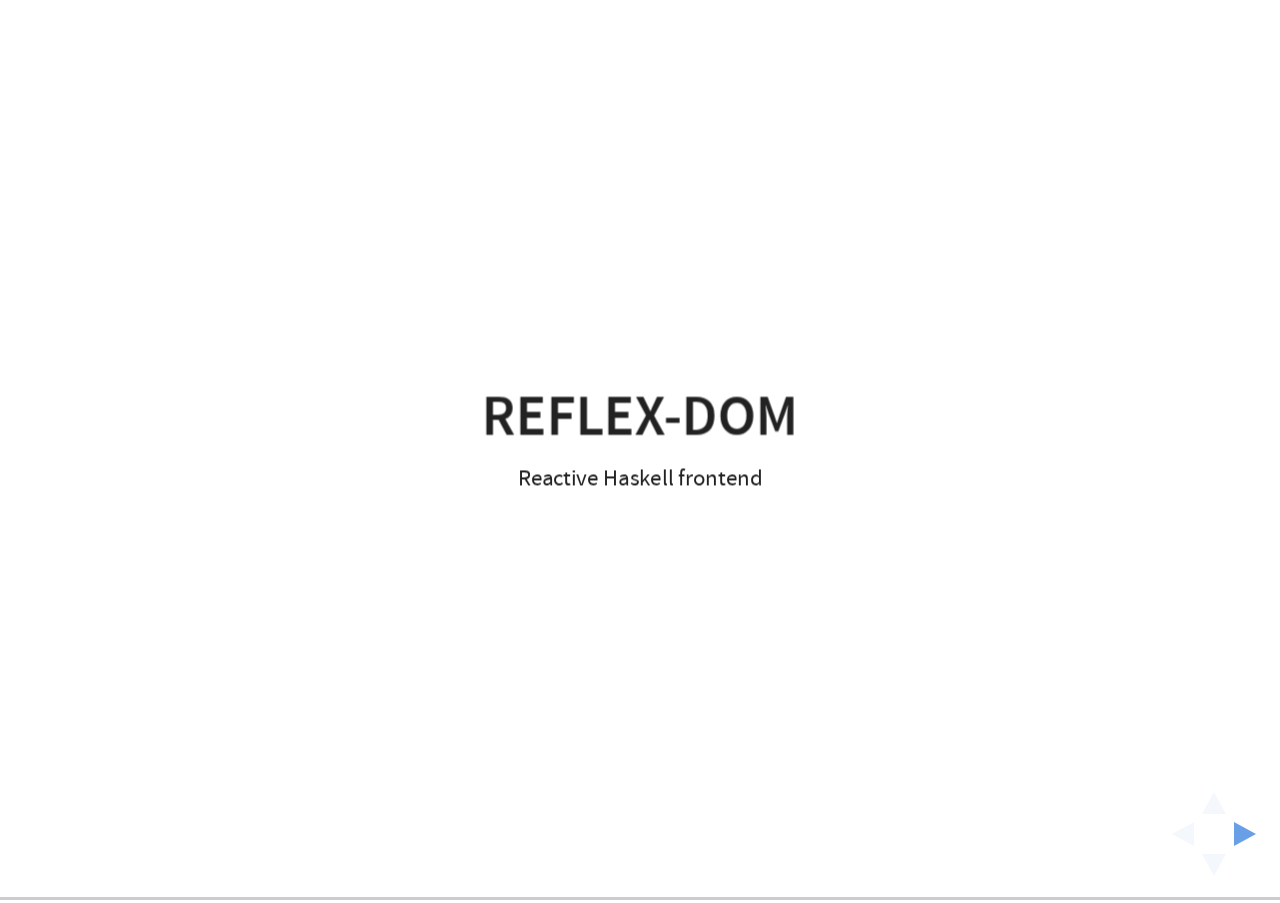
<file: reveal.js/index.html>
<!doctype html>
<html>
	<head>
		<meta charset="utf-8">
		<meta name="viewport" content="width=device-width, initial-scale=1.0, maximum-scale=1.0, user-scalable=no">

		<title>reflex-dom</title>

		<link rel="stylesheet" href="css/reveal.css">
		<link rel="stylesheet" href="css/style.css">
		<link rel="stylesheet" href="css/theme/white.css">

		<!-- Theme used for syntax highlighting of code -->
		<link rel="stylesheet" href="lib/css/zenburn.css">

		<!-- Printing and PDF exports -->
		<script>
			var link = document.createElement( 'link' );
			link.rel = 'stylesheet';
			link.type = 'text/css';
			link.href = window.location.search.match( /print-pdf/gi ) ? 'css/print/pdf.css' : 'css/print/paper.css';
			document.getElementsByTagName( 'head' )[0].appendChild( link );
		</script>

	</head>
	<body>
		<div class="reveal">
			<div class="slides">
				<section>
					<h1>reflex-dom</h1>
					Reactive Haskell frontend
				</section>
				<section><p>На кого рассчитан доклад?</p>
					<ul>
						<li>Знакомы с Haskell</li>
						<li>Любопытна тематика реактивности</li>
						<li>Боитесь GHCJS</li>
					</ul>
				</section>
				<section><p>План</p>
					<ul>
						<li>Что такое FRP?</li>
						<li>Основы reflex</li>
						<li>Пример</li>
					</ul>
				</section>
				<section>
					<section>
						<p>Что такое FRP</p>
						<ul>
							<li>Программа как асинхронный data flow</li>
							<li>Акцент на распространение обновлений</li>
							<li>Композиция и модульность</li>
						</ul>
					</section>
					<section>
						<p>Программа как асинхронный data flow</p>
						<object class="bigimg" type="image/svg+xml" data="img/frp_01.svg"></object>
					</section>
					<section>
						<p>Акцент на распространение обновлений</p>
						<object class="bigimg" type="image/svg+xml" data="img/frp_02.svg"></object>
					</section>
					<section>
						<p>Композиция и модульность</p>
						<object class="bigimg" type="image/svg+xml" data="img/frp_03.svg"></object>
					</section>
				</section>
				<section><p>Зачем нужно FRP?</p>
					<ul>
						<li>Замена callbacks на composable компоненты</li>
						<li>GUI: desktop и web</li>
						<li>Генерация музыки</li>
						<li>Разработка игр</li>
						<li>Робототехника</li>
					</ul>
				</section>
				<section>
					<section>
						<p>Модель реактивности reflex</p>
						<ul>
							<li>Классическая push-pull семантика</li>
							<li>Три базовых примитива:
								<ul>
									<li>Behavior</li>
									<li>Event</li>
									<li>Dynamic</li>
								</ul>
							<li>Динамическое перестраивание через switching</li>
							</li>
						</ul>
					</section>

					<section>Behavior
						<div class="center-wrap">
							<div class="center plot" id="behavior-plot"></div>
						</div>
					</section>
					<section>Behavior
				    <pre><code data-trim data-noescape class="bcode haskell">
							type Behavior a = Time -> a
				    </code></pre>
				    <ul>
				    	<li>В любой момент времени имеет конкретное значение</li>
				    	<li>Значение должно явно запрашиваться:
						    <pre><code data-trim data-noescape class="bcode haskell">
									sample :: MonadSample m => Behavior a -> m a
						    </code></pre>
				    	</li>
				    	<li>Нельзя получать уведомление о изменении значения</li>
				    	<li>Нет внешних behavior, строятся на основе событий</li>
				    </ul>
					</section>

					<section>Event
						<div class="center-wrap">
							<div class="center plot" id="event-plot"></div>
						</div>
					</section>
					<section>Event
				    <pre><code data-trim data-noescape class="bcode haskell">
							type Event a = [(Time, a)]
				    </code></pre>
				    <ul>
				    	<li>Дискретный поток событий</li>
				    	<li>Нет возможности узнать "текущее" значение
						    <pre><code style="width:1500px" data-trim data-noescape class="bcode haskell">
									hold :: MonadHold m => a -> Event a -> m (Behavior a)
						    </code></pre>
						  </li>
						  <li>Есть входные (внешние) и выходные события</li>
				    </ul>
					</section>

					<section>Dynamic
						<div class="center-wrap">
							<div class="center plot" id="dynamic-plot"></div>
						</div>
					</section>
					<section>Dynamic
				    <pre><code data-trim data-noescape class="bcode haskell">
							type Dynamic a = (Behavior a, Event a)
				    </code></pre>
				    <ul>
				    	<li>Дискретно меняющийся Behavior</li>
				    	<li>Можно и семплировать, и получать оповещения об изменениях</li>
				    	<li>Наиболее часто используемый примитив в <b>reflex-dom</b></li>
				    </ul>
					</section>

					<section><p>Switching</p>
						<ul>
							<li>Хотим менять реактивную сеть динамически</li>
							<li>Это основа для создания коллекций виджетов</li>
						</ul>
						<pre><code data-trim data-noescape class="bcode haskell">
							join :: Dynamic (Dynamic a) -> Dynamic a
				    </code></pre>
				    <object class="bigimg" type="image/svg+xml" data="img/frp_04.svg"></object>
					</section>
				</section>
				<section>
					<section>
						<p><b>reflex-dom</b> на примере</p>
						<ul>
							<li>Посчитать количество углеводов в обеде</li>
							<li>Демонстрация динамической коллекции компонентов</li>
							<li>Показать типичный процесс разработки</li>
						</ul>
					</section>
					<section>
						<iframe style="width: 1500px; height: 700px;" src="http://localhost:8081/step05.html"></iframe>
					</section>
					<section data-markdown>
						<script type="text/template">
							<p>Server API</p>

							* Единственный endpoint `product/{name}` для процентного содержания
								углеводов в продукте.

								``` haskell
								type ProductName = Text
								type CarbPart = Double

								type ServerAPI = "product" :> Capture "name" ProductName :> Get '[JSON] CarbPart
								```

							* Благодаря DSL мы бесплатно получаем клиент:

								``` haskell
								productCarbs :: MonadWidget t m => ProductName -> m (Dynamic t CarbPart)
								```
						</script>
					</section>
					<section>
						<p>Hello world</p>

						<pre><code data-trim data-noescape class="code haskell">
import Reflex.Dom

main = <span class="fragment highlight-current-red" data-fragment-index="3">mainWidget</span> $ <span class="fragment highlight-current-red" data-fragment-index="2">el "div"</span> $ <span class="fragment highlight-current-red" data-fragment-index="1">text "Welcome to Reflex"</span>
						</code></pre>

						<pre><code data-trim data-noescape class="code haskell">
el   :: MonadWidget t m => Text -> m a -> m a
text :: MonadWidget t m => Text -> m ()
mainWidget :: Widget () -> IO ()
						</code></pre>

						<iframe style="width: 1500px; height: 300px;" src="http://localhost:8081/step00.html"></iframe>
					</section>
					<section>
						<p>Элемент обеда</p>

						<pre><code data-trim data-noescape class="code haskell">
lunchItem :: MonadWidget t m => ProductName -> m ()
lunchItem name = elClass "div" "panel" $ text name

main :: IO ()
main = mainWidget $ lunchItem "Мёд"
						</code></pre>

						<pre><code data-trim data-noescape class="code haskell">
elClass :: MonadWidget t m => Text -> Text -> m a -> m a
						</code></pre>

						<iframe style="width: 1500px; height: 300px;" src="http://localhost:8081/step01.html"></iframe>

					</section>
					<section>
						<p>Элемент обеда</p>

						<pre><code data-trim data-noescape class="code haskell">
lunchItem :: MonadWidget t m => ProductName -> m ()
lunchItem name = <span class="fragment highlight-current-red">panel</span> $ <span class="fragment highlight-current-red">row</span> $ do
  <span class="fragment highlight-current-red">md2</span> $ text name
  grammsDyn <- <span class="fragment highlight-current-red">md7</span> $ <span class="fragment highlight-current-red">intInput</span> "Грамм" 0
  return ()
						</code></pre>

						<pre><code data-trim data-noescape class="code haskell">
panel = elClass "div" "panel"
row = elClass "div" row
md2 = elClass "col-md-2"
md7 = elClass "col-md-7"
intInput :: MonadWidget t m => Text -> Int -> m (Dynamic t Int)
						</code></pre>

						<iframe style="width: 1500px; height: 300px;" src="http://localhost:8081/step02.html"></iframe>

					</section>
					<section>
						<p>Элемент обеда</p>

						<pre><code data-trim data-noescape class="code haskell">
lunchItem :: MonadWidget t m => ProductName -> m ()
lunchItem name = panel $ row $ do
  md2 $ text name
  grammsDyn <- md7 $ intInput "Грамм" 0

  carbPartDyn <- <span class="fragment highlight-current-red">productCarbs</span> name
  <span class="fragment highlight-current-red">dynText</span> $ fmap <span class="fragment highlight-current-red">(\v -> showt v <> "%")</span> carbPartDyn

  return ()
						</code></pre>

						<pre><code data-trim data-noescape class="code haskell">
productCarbs :: MonadWidget t m => ProductName -> m (Dynamic t CarbPart)
showt :: Show a => a -> Text
dynText :: MonadWidget t m => Dynamic t Text -> m ()
						</code></pre>

						<iframe style="width: 1500px; height: 200px;" src="http://localhost:8081/step03.html"></iframe>
					</section>

					<section>
						<p>Элемент обеда</p>

						<pre><code data-trim data-noescape class="code haskell">
lunchItem :: MonadWidget t m => ProductName -> m (Dynamic t Gramms)
  -- Пропуск ...
  return $ do
    gramms <- <span class="fragment highlight-current-red" data-fragment-index="1">grammsDyn</span>
    p <- <span class="fragment highlight-current-red" data-fragment-index="2">carbPartDyn</span>
    return $ round (fromIntegral gramms * p)
						</code></pre>

						<pre><code data-trim data-noescape class="code haskell">
gramms <- <span class="fragment highlight-current-red" data-fragment-index="3">lunchItem</span> "Мёд"
<span class="fragment highlight-current-red" data-fragment-index="4">dynText $ fmap (\v -> showt v <> " г углеводов") grams</span>
						</code></pre>

						<pre><code data-trim data-noescape class="code haskell">
instance Monad (Dynamic t)
grammsDyn :: Dynamic t Gramms
carbPartDyn :: Dynamic t CarbPart
						</code></pre>

						<iframe style="width: 1500px; height: 200px;" src="http://localhost:8081/step04.html"></iframe>
					</section>

					<section>
						<p>Собираем обед</p>

						<pre><code data-trim data-noescape class="code haskell">
lunchWidget :: MonadWidget t m => m (Dynamic t Gramms)
lunchWidget = do
  <span class="fragment highlight-current-red" data-fragment-index="1">rec</span>
    grammsDyn :: Dynamic t [Dynamic t Gramms] <- <span class="fragment highlight-current-red" data-fragment-index="3">collection</span> <span class="fragment highlight-current-red" data-fragment-index="1">nameE</span> lunchItem
    <span class="fragment highlight-current-red" data-fragment-index="1">nameE</span> <- <span class="fragment highlight-current-red" data-fragment-index="2">enterInput</span>
  return $ do
    gramms <- grammsDyn
    fmap sum $ sequence gramms
						</code></pre>

						<pre><code data-trim data-noescape class="code haskell">
lunchItem :: MonadWidget t m => ProductName -> m (Dynamic t Gramms)
enterInput :: MonadWidget t m => m (Event t Text)
collection :: (MonadWidget t m, Ord a) => Event t a -> (a -> m b) -> m (Dynamic t [b])
						</code></pre>

						<iframe style="width: 1500px; height: 600px;" src="http://localhost:8081/step05.html"></iframe>
					</section>
				</section>
				<section>
					<p>Выводы</p>
					<ul>
						<li>Реактивный frontend на Haskell</li>
						<li>Общий код клиента и сервера</li>
						<li>Статические гарантии</li>
					</ul>
				</section>
				<section>
					<ul>
						<li><a href="https://github.com/NCrashed/bread-units">https://github.com/NCrashed/bread-units</a></li>
					</ul>
				</section>
			</div>
		</div>

		<script src="lib/js/head.min.js"></script>
		<script src="js/reveal.js"></script>
		<script src="js/plotly.min.js"></script>

		<script>
			// More info https://github.com/hakimel/reveal.js#configuration
			Reveal.initialize({
				history: true,
				width: 1920,
    		height: 1080,
    		minScale: 0.2,
    		maxScale: 3,
				// More info https://github.com/hakimel/reveal.js#dependencies
				dependencies: [
					{ src: 'plugin/markdown/marked.js' },
					{ src: 'plugin/markdown/markdown.js' },
					{ src: 'plugin/notes/notes.js', async: true },
					{ src: 'plugin/highlight/highlight.js', async: true, callback: function() { hljs.initHighlightingOnLoad(); } }
				],

			});
			//Reveal.configure({ slideNumber: 'c/t' });

			function makeBehaviorPlot() {
				var trace1 = {
				  x: [1, 1,  1,         2, 2,  2,         3, 3,  3,         4, 4,  4        ],
				  y: [0, 10, undefined, 0, 15, undefined, 0, 13, undefined, 0, 17, undefined],
				  type: 'scatter',
				  name: "Выборка",
				  line: {
				    color: 'rgb(100, 100, 100)',
				    width: 2
				  },
				};

				var trace2 = {
				  x: [1, 2, 3, 4],
				  y: [10, 15, 13, 17],
				  type: 'scatter',
				  name: "Значение",
				  line: {
				    color: 'rgb(0, 0, 0)',
				    width: 5,
				    shape: 'spline',
				  }
				};

				var layout = {
				  title: '',
				  xaxis: {
				    title: 'Время'
				  },
				  yaxis: {
				    title: 'Значение'
				  },
				  margin: {'b':95,'l':95, 'r':0, 't':0},
				  legend: {
				  	font: { size: 38 },
				  },
				  font: { size: 35 },
				};

				var options = {
					displayModeBar: false,
				};

				Plotly.newPlot('behavior-plot', [trace1, trace2], layout, options);
			}

			function makeEventPlot() {
				var trace1 = {
				  x: [1, 1,  1,         2, 2,  2,         3, 3,  3,         4, 4,  4        ],
				  y: [0, 10, undefined, 0, 15, undefined, 0, 13, undefined, 0, 17, undefined],
				  type: 'scatter',
				  line: {
				    color: 'rgb(0, 0, 0)',
				    width: 2
				  },
				  marker: { size: 12 }
				};


				var layout = {
				  title: '',
				  xaxis: {
				    title: 'Время'
				  },
				  yaxis: {
				    title: 'Значение'
				  },
				  margin: {'b':95,'l':95, 'r':0, 't':0},
				  legend: {
				  	font: { size: 38 },
				  },
				  font: { size: 35 },
				};

				var options = {
					displayModeBar: false,
				};

				Plotly.newPlot('event-plot', [trace1], layout, options);
			}


			function makeDynamicPlot() {
				var trace1 = {
				  x: [1, 1,  1,         2, 2,  2,         3, 3,  3,         4, 4,  4        ],
				  y: [0, 10, undefined, 0, 15, undefined, 0, 13, undefined, 0, 17, undefined],
				  type: 'scatter',
				  name: "Событие",
				  line: {
				    color: 'rgb(100, 100, 100)',
				    width: 2
				  },
				};

				var trace2 = {
				  x: [1, 2, 3, 4],
				  y: [10, 15, 13, 17],
				  type: 'scatter',
				  name: "Значение",
				  line: {
				    color: 'rgb(0, 0, 0)',
				    width: 4,
				    shape: 'hv'
				  },
				  marker: { size: 12 }
				};

				var layout = {
				  title: '',
				  xaxis: {
				    title: 'Время',
				  },
				  yaxis: {
				    title: 'Значение'
				  },
				  margin: {'b':95,'l':95, 'r':0, 't':0},
				  legend: {
				  	font: { size: 38 },
				  },
				  font: { size: 35 },
				};

				var options = {
					displayModeBar: false,
				};

				Plotly.newPlot('dynamic-plot', [trace1, trace2], layout, options);
			}

			//Reveal.addEventListener( 'behavior-plot', makeBehaviorPlot);
			//Reveal.addEventListener( 'event-plot', makeEventPlot);
			//Reveal.addEventListener( 'dynamic-plot', makeDynamicPlot);

			//Reveal.addEventListener( 'ready', function( event ) {
				makeBehaviorPlot();
				makeEventPlot();
				makeDynamicPlot();
			//} );

		</script>
	</body>
</html>
</file>
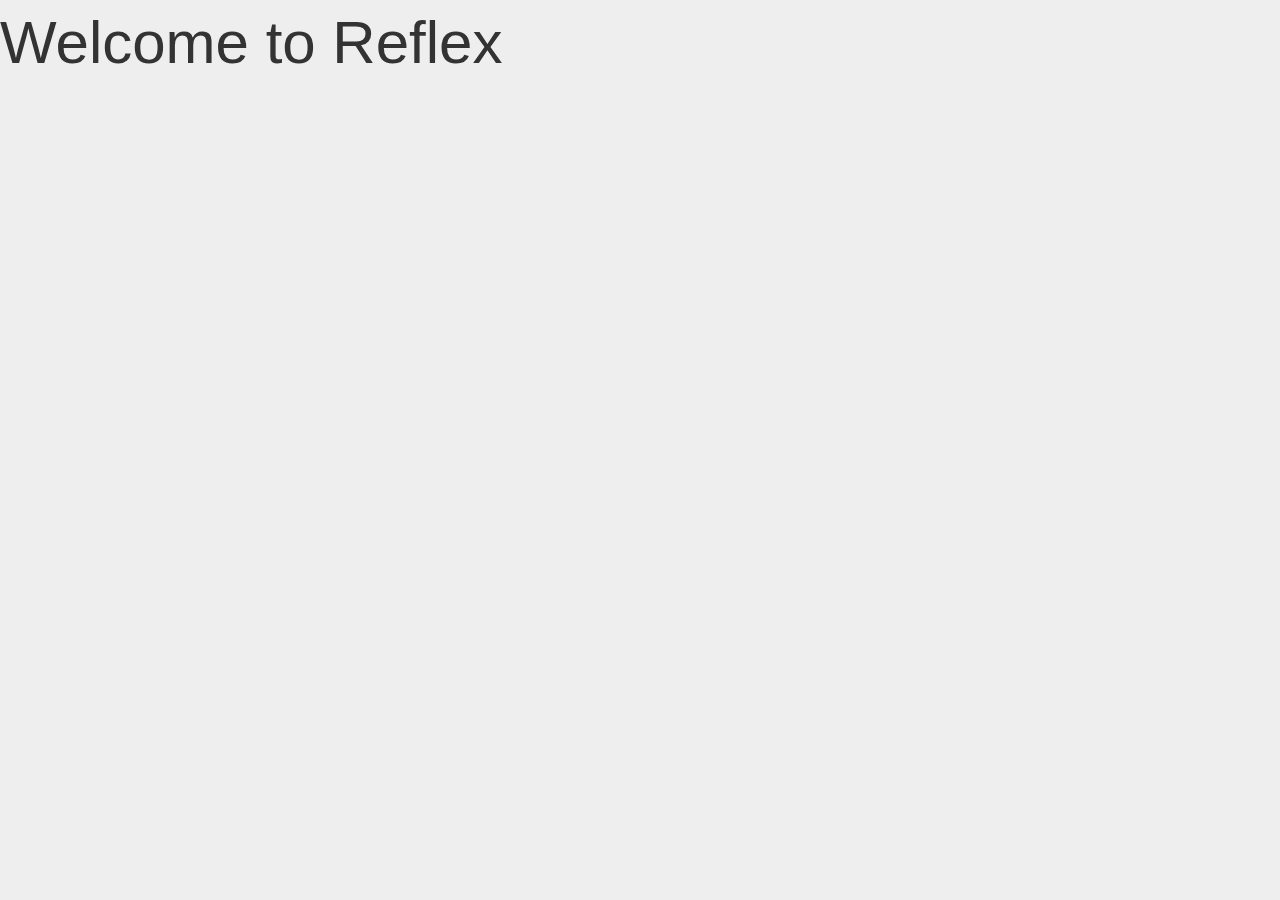
<file: bread-units-backend/static/step00.html>
<!DOCTYPE html>
<html lang="en">
  <head>
    <meta charset="utf-8">
    <meta http-equiv="X-UA-Compatible" content="IE=edge">
    <meta name="viewport" content="width=device-width, initial-scale=1">
    <!-- The above 3 meta tags *must* come first in the head; any other head content must come *after* these tags -->
    <title>Bread units demo</title>

    <!-- Bootstrap -->
    <link href="bootstrap/css/bootstrap.min.css" rel="stylesheet">
    <link href="bootstrap/css/bootstrap-material-design.min.css" rel="stylesheet">
    <link href="bootstrap/css/ripples.min.css" rel="stylesheet">
    <link href="style.css" rel="stylesheet">

    <!-- Compiled app -->
    <script language="javascript" src="all_step00.js"></script>

    <!-- HTML5 shim and Respond.js for IE8 support of HTML5 elements and media queries -->
    <!-- WARNING: Respond.js doesn't work if you view the page via file:// -->
    <!--[if lt IE 9]>
      <script src="https://oss.maxcdn.com/html5shiv/3.7.2/html5shiv.min.js"></script>
      <script src="https://oss.maxcdn.com/respond/1.4.2/respond.min.js"></script>
    <![endif]-->
  </head>
  <body>
  </body>
  <script language="javascript" src="jquery-1.9.1.js"></script>
  <script language="javascript" src="bootstrap/js/bootstrap.min.js"></script>
  <script language="javascript" src="bootstrap/js/material.min.js"></script>
  <script language="javascript" src="bootstrap/js/ripples.min.js"></script>
  <script language="javascript" src="runmain.js" defer></script>
</html>
</file>
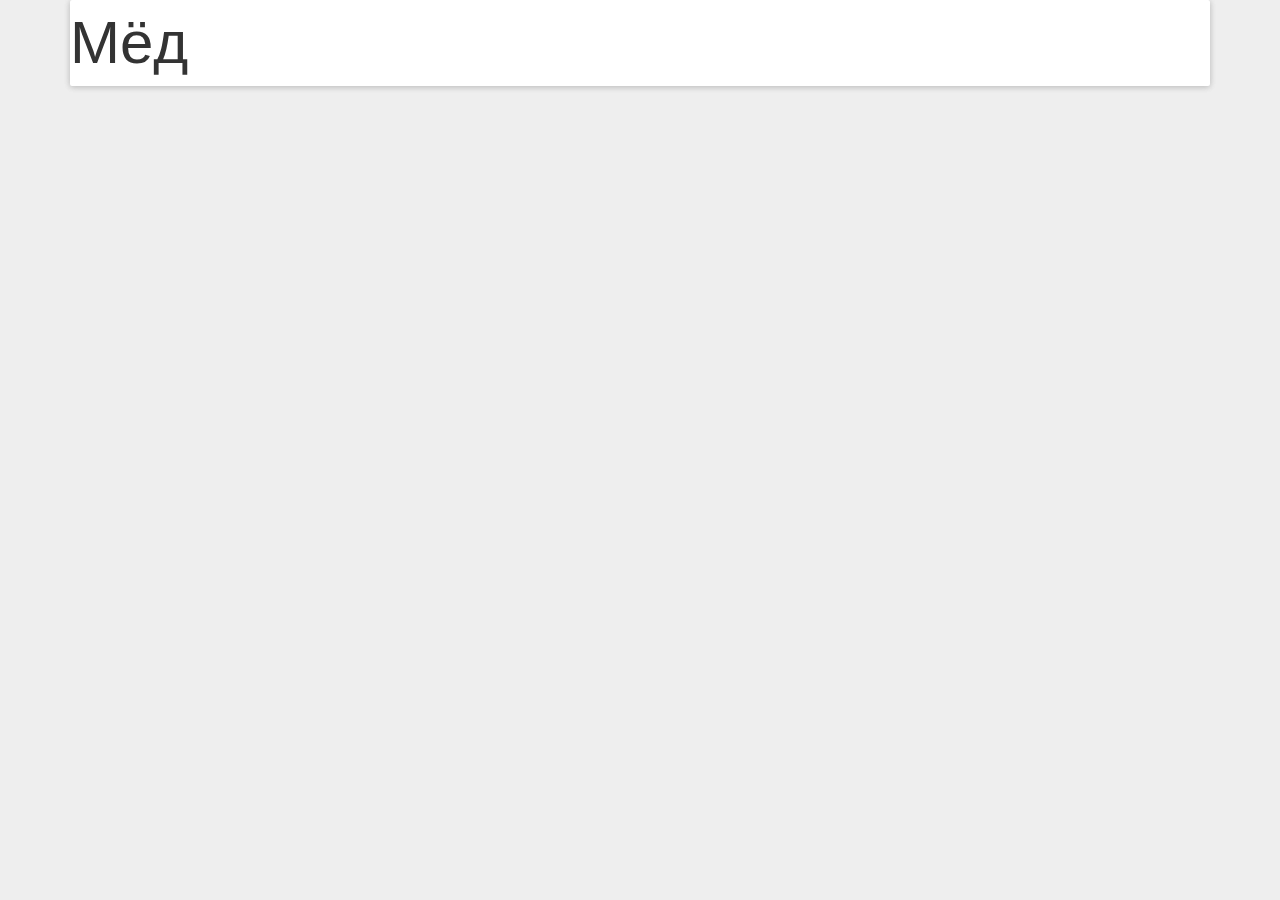
<file: bread-units-backend/static/step01.html>
<!DOCTYPE html>
<html lang="en">
  <head>
    <meta charset="utf-8">
    <meta http-equiv="X-UA-Compatible" content="IE=edge">
    <meta name="viewport" content="width=device-width, initial-scale=1">
    <!-- The above 3 meta tags *must* come first in the head; any other head content must come *after* these tags -->
    <title>Bread units demo</title>

    <!-- Bootstrap -->
    <link href="bootstrap/css/bootstrap.min.css" rel="stylesheet">
    <link href="bootstrap/css/bootstrap-material-design.min.css" rel="stylesheet">
    <link href="bootstrap/css/ripples.min.css" rel="stylesheet">
    <link href="style.css" rel="stylesheet">

    <!-- Compiled app -->
    <script language="javascript" src="all_step01.js"></script>

    <!-- HTML5 shim and Respond.js for IE8 support of HTML5 elements and media queries -->
    <!-- WARNING: Respond.js doesn't work if you view the page via file:// -->
    <!--[if lt IE 9]>
      <script src="https://oss.maxcdn.com/html5shiv/3.7.2/html5shiv.min.js"></script>
      <script src="https://oss.maxcdn.com/respond/1.4.2/respond.min.js"></script>
    <![endif]-->
  </head>
  <body>
  </body>
  <script language="javascript" src="jquery-1.9.1.js"></script>
  <script language="javascript" src="bootstrap/js/bootstrap.min.js"></script>
  <script language="javascript" src="bootstrap/js/material.min.js"></script>
  <script language="javascript" src="bootstrap/js/ripples.min.js"></script>
  <script language="javascript" src="runmain.js" defer></script>
</html>
</file>
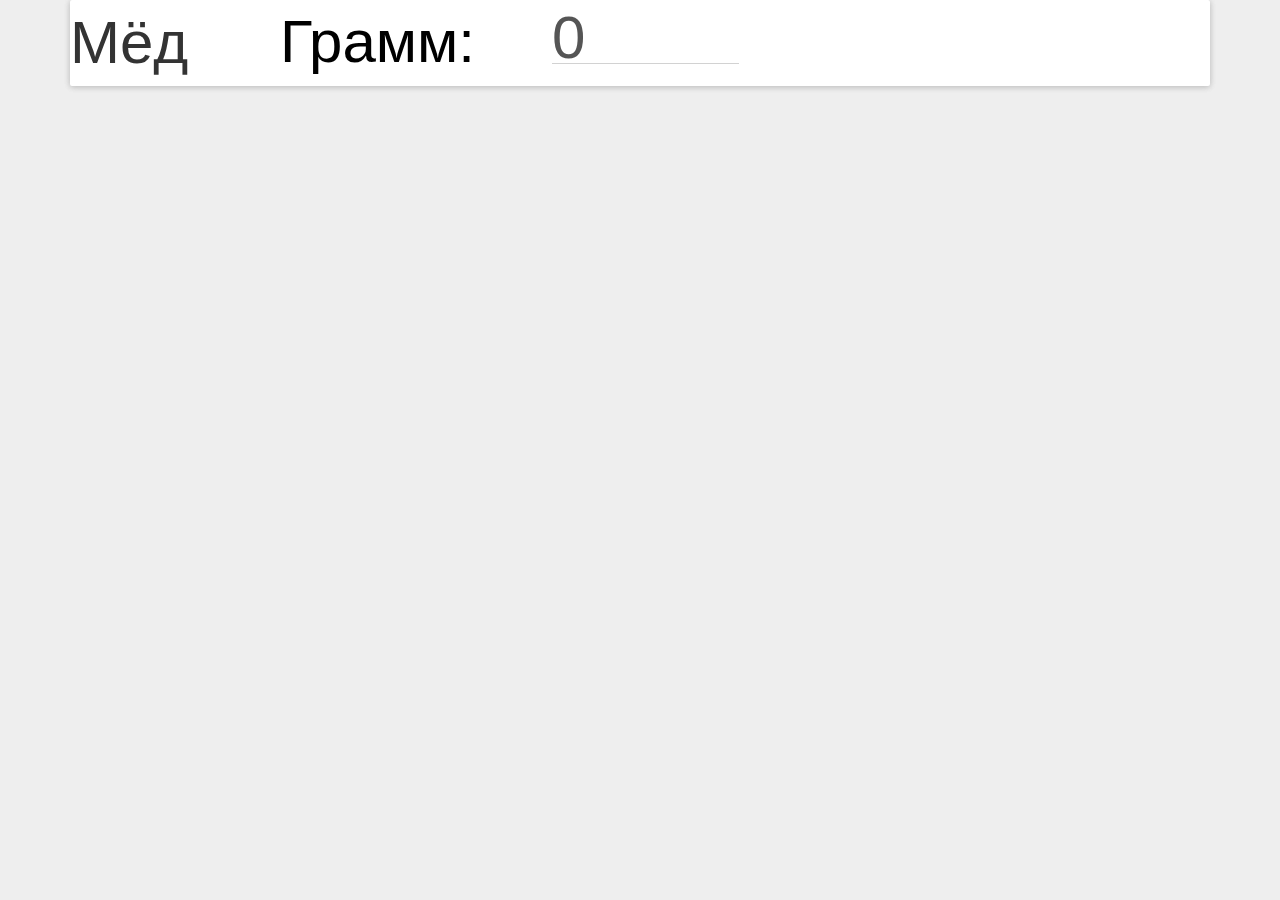
<file: bread-units-backend/static/step02.html>
<!DOCTYPE html>
<html lang="en">
  <head>
    <meta charset="utf-8">
    <meta http-equiv="X-UA-Compatible" content="IE=edge">
    <meta name="viewport" content="width=device-width, initial-scale=1">
    <!-- The above 3 meta tags *must* come first in the head; any other head content must come *after* these tags -->
    <title>Bread units demo</title>

    <!-- Bootstrap -->
    <link href="bootstrap/css/bootstrap.min.css" rel="stylesheet">
    <link href="bootstrap/css/bootstrap-material-design.min.css" rel="stylesheet">
    <link href="bootstrap/css/ripples.min.css" rel="stylesheet">
    <link href="style.css" rel="stylesheet">

    <!-- Compiled app -->
    <script language="javascript" src="all_step02.js"></script>

    <!-- HTML5 shim and Respond.js for IE8 support of HTML5 elements and media queries -->
    <!-- WARNING: Respond.js doesn't work if you view the page via file:// -->
    <!--[if lt IE 9]>
      <script src="https://oss.maxcdn.com/html5shiv/3.7.2/html5shiv.min.js"></script>
      <script src="https://oss.maxcdn.com/respond/1.4.2/respond.min.js"></script>
    <![endif]-->
  </head>
  <body>
  </body>
  <script language="javascript" src="jquery-1.9.1.js"></script>
  <script language="javascript" src="bootstrap/js/bootstrap.min.js"></script>
  <script language="javascript" src="bootstrap/js/material.min.js"></script>
  <script language="javascript" src="bootstrap/js/ripples.min.js"></script>
  <script language="javascript" src="runmain.js" defer></script>
</html>
</file>
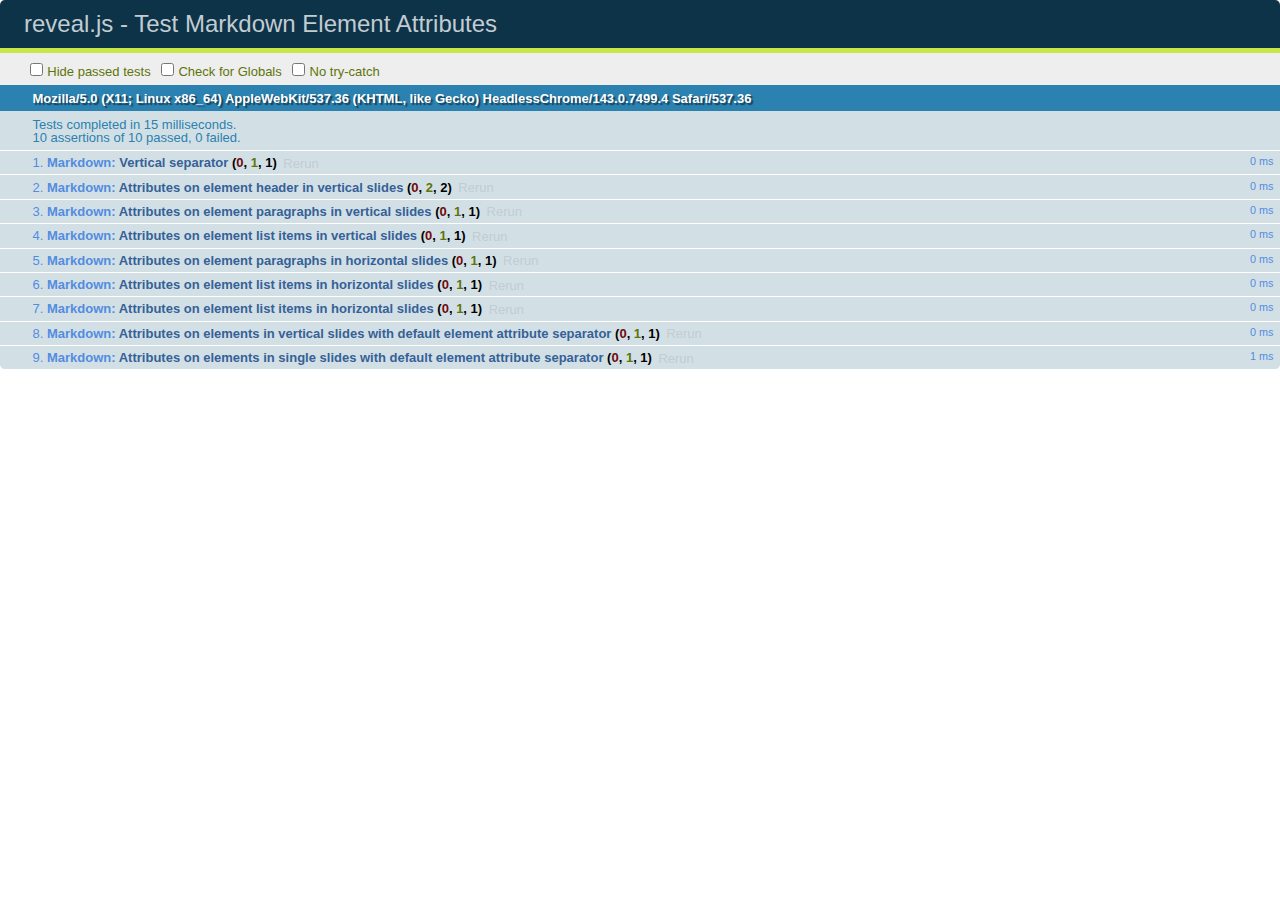
<file: reveal.js/test/test-markdown-element-attributes.html>
<!doctype html>
<html lang="en">

	<head>
		<meta charset="utf-8">

		<title>reveal.js - Test Markdown Element Attributes</title>

		<link rel="stylesheet" href="../css/reveal.css">
		<link rel="stylesheet" href="qunit-1.12.0.css">
	</head>

	<body style="overflow: auto;">

		<div id="qunit"></div>
		<div id="qunit-fixture"></div>

		<div class="reveal" style="display: none;">

			<div class="slides">

				<!-- <section data-markdown="example.md" data-separator="^\n\n\n" data-separator-vertical="^\n\n"></section> -->

				<!-- Slides are separated by newline + three dashes + newline, vertical slides identical but two dashes -->
				<section data-markdown data-separator="^\n---\n$" data-separator-vertical="^\n--\n$" data-element-attributes="{_\s*?([^}]+?)}">>
					<script type="text/template">
						## Slide 1.1
						<!-- {_class="fragment fade-out" data-fragment-index="1"} -->

						--

						## Slide 1.2
						<!-- {_class="fragment shrink"} -->

						Paragraph 1
						<!-- {_class="fragment grow"} -->

						Paragraph 2
						<!-- {_class="fragment grow"} -->

						- list item 1 <!-- {_class="fragment grow"} -->
						- list item 2 <!-- {_class="fragment grow"} -->
						- list item 3 <!-- {_class="fragment grow"} -->


						---

						## Slide 2


						Paragraph 1.2  
						multi-line <!-- {_class="fragment highlight-red"} -->

						Paragraph 2.2 <!-- {_class="fragment highlight-red"} -->

						Paragraph 2.3 <!-- {_class="fragment highlight-red"} -->

						Paragraph 2.4 <!-- {_class="fragment highlight-red"} -->

						- list item 1 <!-- {_class="fragment highlight-green"} -->
						- list item 2<!-- {_class="fragment highlight-green"} -->
						- list item 3<!-- {_class="fragment highlight-green"} -->
						- list item 4
						<!-- {_class="fragment highlight-green"} -->
						- list item 5<!-- {_class="fragment highlight-green"} -->

						Test

						![Example Picture](examples/assets/image2.png)
						<!-- {_class="reveal stretch"} -->

					</script>
				</section>



				<section 	data-markdown data-separator="^\n\n\n"
									data-separator-vertical="^\n\n"
									data-separator-notes="^Note:"
									data-charset="utf-8">
					<script type="text/template">
						# Test attributes in Markdown with default separator
						## Slide 1 Def <!-- .element: class="fragment highlight-red" data-fragment-index="1" -->


						## Slide 2 Def
						<!-- .element: class="fragment highlight-red" -->

					</script>
				</section>

				<section data-markdown>
				  <script type="text/template">
					## Hello world
					A paragraph
					<!-- .element: class="fragment highlight-blue" -->
				  </script>
				</section>

				<section data-markdown>
				  <script type="text/template">
					## Hello world

					Multiple  
					Line
					<!-- .element: class="fragment highlight-blue" -->
				  </script>
				</section>

				<section data-markdown>
				  <script type="text/template">
					## Hello world

					Test<!-- .element: class="fragment highlight-blue" -->

					More Test
				  </script>
				</section>


			</div>

		</div>

		<script src="../lib/js/head.min.js"></script>
		<script src="../js/reveal.js"></script>
		<script src="../plugin/markdown/marked.js"></script>
		<script src="../plugin/markdown/markdown.js"></script>
		<script src="qunit-1.12.0.js"></script>

		<script src="test-markdown-element-attributes.js"></script>

	</body>
</html>
</file>
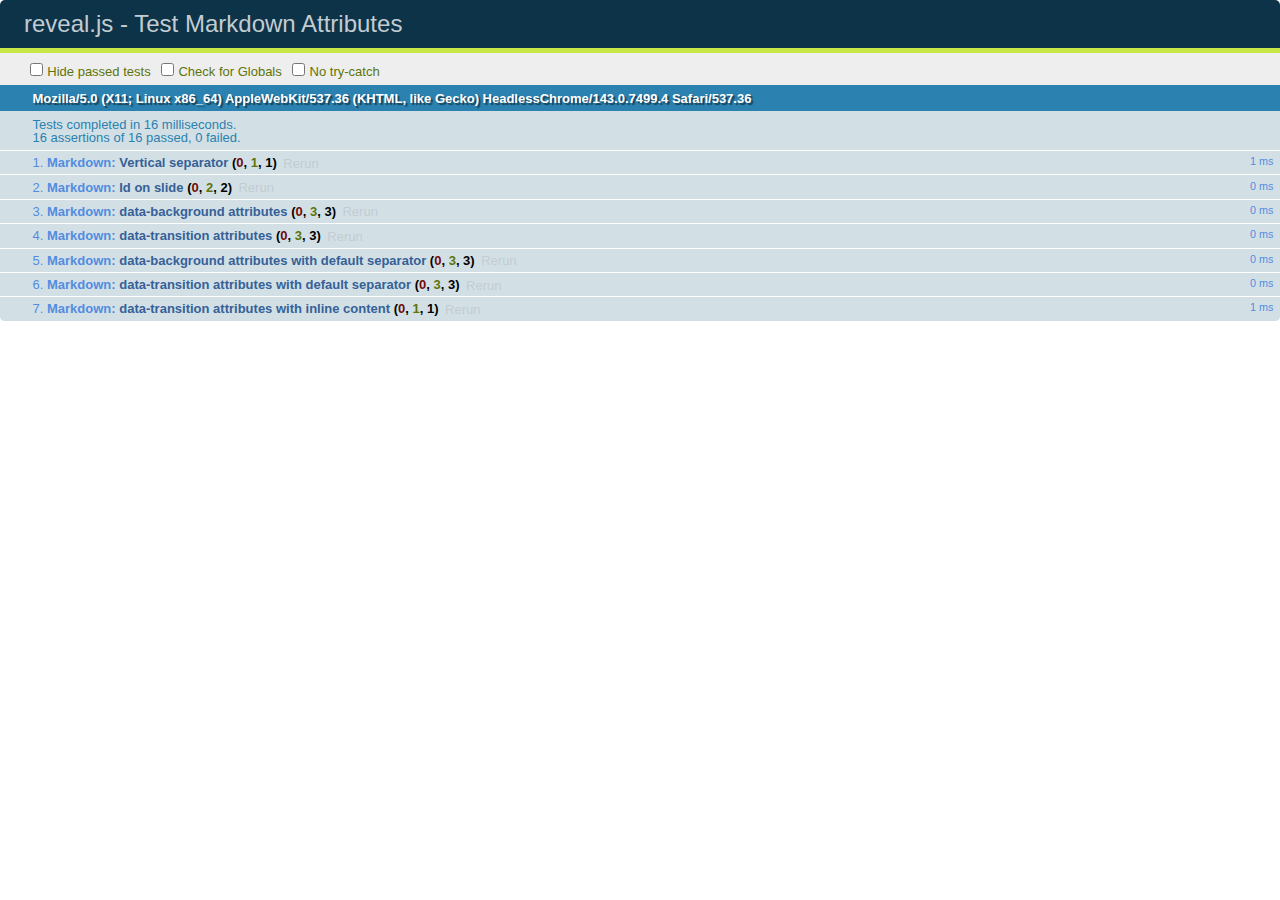
<file: reveal.js/test/test-markdown-slide-attributes.html>
<!doctype html>
<html lang="en">

	<head>
		<meta charset="utf-8">

		<title>reveal.js - Test Markdown Attributes</title>

		<link rel="stylesheet" href="../css/reveal.css">
		<link rel="stylesheet" href="qunit-1.12.0.css">
	</head>

	<body style="overflow: auto;">

		<div id="qunit"></div>
		<div id="qunit-fixture"></div>

		<div class="reveal" style="display: none;">

			<div class="slides">

				<!-- <section data-markdown="example.md" data-separator="^\n\n\n" data-separator-vertical="^\n\n"></section> -->

				<!-- Slides are separated by three lines, vertical slides by two lines, attributes are one any line starting with (spaces and) two dashes -->
				<section 	data-markdown data-separator="^\n\n\n"
									data-separator-vertical="^\n\n"
									data-separator-notes="^Note:"
									data-attributes="--\s(.*?)$"
									data-charset="utf-8">
					<script type="text/template">
						# Test attributes in Markdown
						## Slide 1



						## Slide 2
						<!-- -- id="slide2" data-transition="zoom" data-background="#A0C66B" -->


						## Slide 2.1
						<!-- -- data-background="#ff0000" data-transition="fade" -->


						## Slide 2.2
						[Link to Slide2](#/slide2)



						## Slide 3
						<!-- -- data-transition="zoom" data-background="#C6916B" -->



						## Slide 4
					</script>
				</section>

				<section 	data-markdown data-separator="^\n\n\n"
									data-separator-vertical="^\n\n"
									data-separator-notes="^Note:"
									data-charset="utf-8">
					<script type="text/template">
						# Test attributes in Markdown with default separator
						## Slide 1 Def



						## Slide 2 Def
						<!-- .slide: id="slide2def" data-transition="concave" data-background="#A7C66B" -->


						## Slide 2.1 Def
						<!-- .slide: data-background="#f70000" data-transition="page" -->


						## Slide 2.2 Def
						[Link to Slide2](#/slide2def)



						## Slide 3 Def
						<!-- .slide: data-transition="concave" data-background="#C7916B" -->



						## Slide 4
					</script>
				</section>

				<section data-markdown>
					<script type="text/template">
						<!-- .slide: data-background="#ff0000" -->
						## Hello world
					</script>
				</section>

				<section data-markdown>
					<script type="text/template">
						## Hello world
						<!-- .slide: data-background="#ff0000" -->
					</script>
				</section>

				<section data-markdown>
					<script type="text/template">
						## Hello world

						Test
						<!-- .slide: data-background="#ff0000" -->

						More Test
					</script>
				</section>

			</div>

		</div>

		<script src="../lib/js/head.min.js"></script>
		<script src="../js/reveal.js"></script>
		<script src="../plugin/markdown/marked.js"></script>
		<script src="../plugin/markdown/markdown.js"></script>
		<script src="qunit-1.12.0.js"></script>

		<script src="test-markdown-slide-attributes.js"></script>

	</body>
</html>
</file>
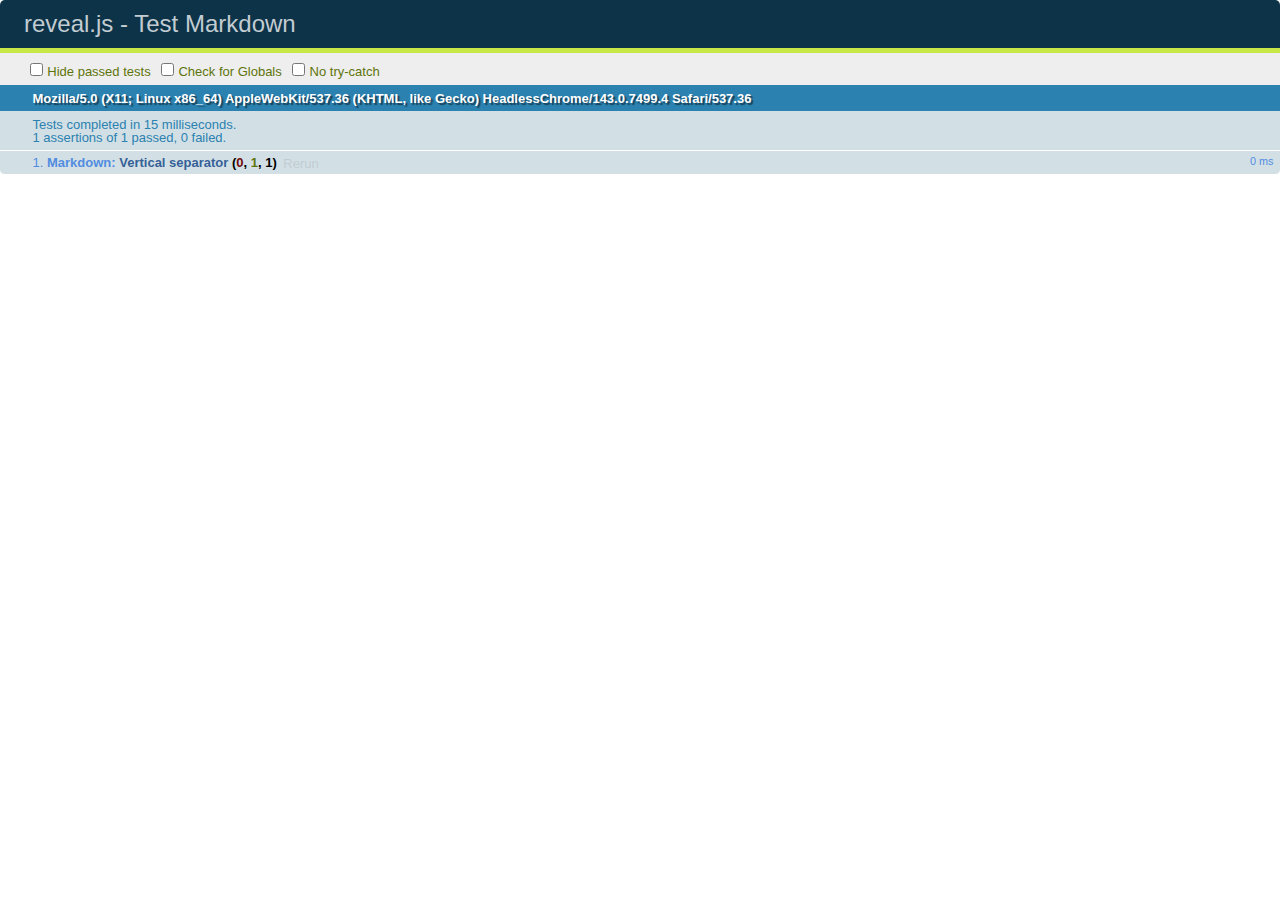
<file: reveal.js/test/test-markdown.html>
<!doctype html>
<html lang="en">

	<head>
		<meta charset="utf-8">

		<title>reveal.js - Test Markdown</title>

		<link rel="stylesheet" href="../css/reveal.css">
		<link rel="stylesheet" href="qunit-1.12.0.css">
	</head>

	<body style="overflow: auto;">

		<div id="qunit"></div>
  		<div id="qunit-fixture"></div>

		<div class="reveal" style="display: none;">

			<div class="slides">

				<!-- <section data-markdown="example.md" data-separator="^\n\n\n" data-separator-vertical="^\n\n"></section> -->

				<!-- Slides are separated by newline + three dashes + newline, vertical slides identical but two dashes -->
				<section data-markdown data-separator="^\n---\n$" data-separator-vertical="^\n--\n$">
					<script type="text/template">
						## Slide 1.1

						--

						## Slide 1.2

						---

						## Slide 2
					</script>
				</section>

			</div>

		</div>

		<script src="../lib/js/head.min.js"></script>
		<script src="../js/reveal.js"></script>
		<script src="../plugin/markdown/marked.js"></script>
		<script src="../plugin/markdown/markdown.js"></script>
		<script src="qunit-1.12.0.js"></script>

		<script src="test-markdown.js"></script>

	</body>
</html>
</file>
<file: reveal.js/css/style.css>
.center-wrap { text-align: center; }
.center { display: inline-block; }
.code { font-size: 46px !important; }
.hljs { min-height: 50px; vertical-align: middle;}
.hljs span { line-height: 50px; }
.plot { width: 1920px; height: 800px;  }
</file>
<file: reveal.js/css/theme/white.css>
/**
 * White theme for reveal.js. This is the opposite of the 'black' theme.
 *
 * By Hakim El Hattab, http://hakim.se
 */
@import url(../../lib/font/source-sans-pro/source-sans-pro.css);
section.has-dark-background, section.has-dark-background h1, section.has-dark-background h2, section.has-dark-background h3, section.has-dark-background h4, section.has-dark-background h5, section.has-dark-background h6 {
  color: #fff; }

/*********************************************
 * GLOBAL STYLES
 *********************************************/
body {
  background: #fff;
  background-color: #fff; }

.reveal {
  font-family: "Source Sans Pro", Helvetica, sans-serif;
  font-size: 38px;
  font-weight: normal;
  color: #222; }

::selection {
  color: #fff;
  background: #98bdef;
  text-shadow: none; }

.reveal .slides > section,
.reveal .slides > section > section {
  line-height: 1.3;
  font-weight: inherit; }

/*********************************************
 * HEADERS
 *********************************************/
.reveal h1,
.reveal h2,
.reveal h3,
.reveal h4,
.reveal h5,
.reveal h6 {
  margin: 0 0 20px 0;
  color: #222;
  font-family: "Source Sans Pro", Helvetica, sans-serif;
  font-weight: 600;
  line-height: 1.2;
  letter-spacing: normal;
  text-transform: uppercase;
  text-shadow: none;
  word-wrap: break-word; }

.reveal h1 {
  font-size: 2.5em; }

.reveal h2 {
  font-size: 1.6em; }

.reveal h3 {
  font-size: 1.3em; }

.reveal h4 {
  font-size: 1em; }

.reveal h1 {
  text-shadow: none; }

/*********************************************
 * OTHER
 *********************************************/
.reveal p {
  margin: 20px 0;
  line-height: 1.3; }

/* Ensure certain elements are never larger than the slide itself */
.reveal img,
.reveal video,
.reveal iframe {
  max-width: 95%;
  max-height: 95%; }

.reveal strong,
.reveal b {
  font-weight: bold; }

.reveal em {
  font-style: italic; }

.reveal ol,
.reveal dl,
.reveal ul {
  display: inline-block;
  text-align: left;
  margin: 0 0 0 1em; }

.reveal ol {
  list-style-type: decimal; }

.reveal ul {
  list-style-type: disc; }

.reveal ul ul {
  list-style-type: square; }

.reveal ul ul ul {
  list-style-type: circle; }

.reveal ul ul,
.reveal ul ol,
.reveal ol ol,
.reveal ol ul {
  display: block;
  margin-left: 40px; }

.reveal dt {
  font-weight: bold; }

.reveal dd {
  margin-left: 40px; }

.reveal q,
.reveal blockquote {
  quotes: none; }

.reveal blockquote {
  display: block;
  position: relative;
  width: 70%;
  margin: 20px auto;
  padding: 5px;
  font-style: italic;
  background: rgba(255, 255, 255, 0.05);
  box-shadow: 0px 0px 2px rgba(0, 0, 0, 0.2); }

.reveal blockquote p:first-child,
.reveal blockquote p:last-child {
  display: inline-block; }

.reveal q {
  font-style: italic; }

.reveal pre {
  display: block;
  position: relative;
  width: 90%;
  margin: 20px auto;
  text-align: left;
  font-size: 0.55em;
  font-family: monospace;
  line-height: 1.2em;
  word-wrap: break-word;
  box-shadow: 0px 0px 6px rgba(0, 0, 0, 0.3); }

.reveal code {
  font-family: monospace; }

.reveal pre code {
  display: block;
  padding: 5px;
  overflow: auto;
  max-height: 400px;
  word-wrap: normal; }

.reveal table {
  margin: auto;
  border-collapse: collapse;
  border-spacing: 0; }

.reveal table th {
  font-weight: bold; }

.reveal table th,
.reveal table td {
  text-align: left;
  padding: 0.2em 0.5em 0.2em 0.5em;
  border-bottom: 1px solid; }

.reveal table th[align="center"],
.reveal table td[align="center"] {
  text-align: center; }

.reveal table th[align="right"],
.reveal table td[align="right"] {
  text-align: right; }

.reveal table tbody tr:last-child th,
.reveal table tbody tr:last-child td {
  border-bottom: none; }

.reveal sup {
  vertical-align: super; }

.reveal sub {
  vertical-align: sub; }

.reveal small {
  display: inline-block;
  font-size: 0.6em;
  line-height: 1.2em;
  vertical-align: top; }

.reveal small * {
  vertical-align: top; }

/*********************************************
 * LINKS
 *********************************************/
.reveal a {
  color: #2a76dd;
  text-decoration: none;
  -webkit-transition: color .15s ease;
  -moz-transition: color .15s ease;
  transition: color .15s ease; }

.reveal a:hover {
  color: #6ca0e8;
  text-shadow: none;
  border: none; }

.reveal .roll span:after {
  color: #fff;
  background: #1a53a1; }

/*********************************************
 * IMAGES
 *********************************************/
.reveal section img {
  margin: 15px 0px;
  background: rgba(255, 255, 255, 0.12);
  border: 4px solid #222;
  box-shadow: 0 0 10px rgba(0, 0, 0, 0.15); }

.reveal section img.plain {
  border: 0;
  box-shadow: none; }

.reveal a img {
  -webkit-transition: all .15s linear;
  -moz-transition: all .15s linear;
  transition: all .15s linear; }

.reveal a:hover img {
  background: rgba(255, 255, 255, 0.2);
  border-color: #2a76dd;
  box-shadow: 0 0 20px rgba(0, 0, 0, 0.55); }

/*********************************************
 * NAVIGATION CONTROLS
 *********************************************/
.reveal .controls .navigate-left,
.reveal .controls .navigate-left.enabled {
  border-right-color: #2a76dd; }

.reveal .controls .navigate-right,
.reveal .controls .navigate-right.enabled {
  border-left-color: #2a76dd; }

.reveal .controls .navigate-up,
.reveal .controls .navigate-up.enabled {
  border-bottom-color: #2a76dd; }

.reveal .controls .navigate-down,
.reveal .controls .navigate-down.enabled {
  border-top-color: #2a76dd; }

.reveal .controls .navigate-left.enabled:hover {
  border-right-color: #6ca0e8; }

.reveal .controls .navigate-right.enabled:hover {
  border-left-color: #6ca0e8; }

.reveal .controls .navigate-up.enabled:hover {
  border-bottom-color: #6ca0e8; }

.reveal .controls .navigate-down.enabled:hover {
  border-top-color: #6ca0e8; }

/*********************************************
 * PROGRESS BAR
 *********************************************/
.reveal .progress {
  background: rgba(0, 0, 0, 0.2); }

.reveal .progress span {
  background: #2a76dd;
  -webkit-transition: width 800ms cubic-bezier(0.26, 0.86, 0.44, 0.985);
  -moz-transition: width 800ms cubic-bezier(0.26, 0.86, 0.44, 0.985);
  transition: width 800ms cubic-bezier(0.26, 0.86, 0.44, 0.985); }
</file>
<file: reveal.js/lib/css/zenburn.css>
/*

Zenburn style from voldmar.ru (c) Vladimir Epifanov <voldmar@voldmar.ru>
based on dark.css by Ivan Sagalaev

*/

.hljs {
  display: block;
  overflow-x: auto;
  padding: 0.5em;
  background: #3f3f3f;
  color: #dcdcdc;
}

.hljs-keyword,
.hljs-selector-tag,
.hljs-tag {
  color: #e3ceab;
}

.hljs-template-tag {
  color: #dcdcdc;
}

.hljs-number {
  color: #8cd0d3;
}

.hljs-variable,
.hljs-template-variable,
.hljs-attribute {
  color: #efdcbc;
}

.hljs-literal {
  color: #efefaf;
}

.hljs-subst {
  color: #8f8f8f;
}

.hljs-title,
.hljs-name,
.hljs-selector-id,
.hljs-selector-class,
.hljs-section,
.hljs-type {
  color: #efef8f;
}

.hljs-symbol,
.hljs-bullet,
.hljs-link {
  color: #dca3a3;
}

.hljs-deletion,
.hljs-string,
.hljs-built_in,
.hljs-builtin-name {
  color: #cc9393;
}

.hljs-addition,
.hljs-comment,
.hljs-quote,
.hljs-meta {
  color: #7f9f7f;
}


.hljs-emphasis {
  font-style: italic;
}

.hljs-strong {
  font-weight: bold;
}
</file>
<file: bread-units-backend/static/style.css>
body {
  font-size: 60px;
}

label {
  font-size: 60px !important;
  color: #000000 !important;
}

.control-label {
  margin-top: 10px !important;
}

input {
  font-size: 60px !important;
  margin-top: 10px;
  min-height: 55px;
}

.form-group {
  margin-top: 0px !important;
}
</file>
<file: bread-units-backend/static/bootstrap/css/ripples.min.css>
.withripple{position:relative}.ripple-container{position:absolute;top:0;left:0;z-index:1;width:100%;height:100%;overflow:hidden;border-radius:inherit;pointer-events:none}.ripple{position:absolute;width:20px;height:20px;margin-left:-10px;margin-top:-10px;border-radius:100%;background-color:#000;background-color:rgba(0,0,0,.05);-webkit-transform:scale(1);-ms-transform:scale(1);-o-transform:scale(1);transform:scale(1);-webkit-transform-origin:50%;-ms-transform-origin:50%;-o-transform-origin:50%;transform-origin:50%;opacity:0;pointer-events:none}.ripple.ripple-on{-webkit-transition:opacity .15s ease-in 0s,-webkit-transform .5s cubic-bezier(.4,0,.2,1) .1s;-o-transition:opacity .15s ease-in 0s,-o-transform .5s cubic-bezier(.4,0,.2,1) .1s;transition:opacity .15s ease-in 0s,transform .5s cubic-bezier(.4,0,.2,1) .1s;opacity:.1}.ripple.ripple-out{-webkit-transition:opacity .1s linear 0s!important;-o-transition:opacity .1s linear 0s!important;transition:opacity .1s linear 0s!important;opacity:0}
/*# sourceMappingURL=ripples.min.css.map */
</file>
<file: reveal.js/test/qunit-1.12.0.css>
/**
 * QUnit v1.12.0 - A JavaScript Unit Testing Framework
 *
 * http://qunitjs.com
 *
 * Copyright 2012 jQuery Foundation and other contributors
 * Released under the MIT license.
 * http://jquery.org/license
 */

/** Font Family and Sizes */

#qunit-tests, #qunit-header, #qunit-banner, #qunit-testrunner-toolbar, #qunit-userAgent, #qunit-testresult {
	font-family: "Helvetica Neue Light", "HelveticaNeue-Light", "Helvetica Neue", Calibri, Helvetica, Arial, sans-serif;
}

#qunit-testrunner-toolbar, #qunit-userAgent, #qunit-testresult, #qunit-tests li { font-size: small; }
#qunit-tests { font-size: smaller; }


/** Resets */

#qunit-tests, #qunit-header, #qunit-banner, #qunit-userAgent, #qunit-testresult, #qunit-modulefilter {
	margin: 0;
	padding: 0;
}


/** Header */

#qunit-header {
	padding: 0.5em 0 0.5em 1em;

	color: #8699a4;
	background-color: #0d3349;

	font-size: 1.5em;
	line-height: 1em;
	font-weight: normal;

	border-radius: 5px 5px 0 0;
	-moz-border-radius: 5px 5px 0 0;
	-webkit-border-top-right-radius: 5px;
	-webkit-border-top-left-radius: 5px;
}

#qunit-header a {
	text-decoration: none;
	color: #c2ccd1;
}

#qunit-header a:hover,
#qunit-header a:focus {
	color: #fff;
}

#qunit-testrunner-toolbar label {
	display: inline-block;
	padding: 0 .5em 0 .1em;
}

#qunit-banner {
	height: 5px;
}

#qunit-testrunner-toolbar {
	padding: 0.5em 0 0.5em 2em;
	color: #5E740B;
	background-color: #eee;
	overflow: hidden;
}

#qunit-userAgent {
	padding: 0.5em 0 0.5em 2.5em;
	background-color: #2b81af;
	color: #fff;
	text-shadow: rgba(0, 0, 0, 0.5) 2px 2px 1px;
}

#qunit-modulefilter-container {
	float: right;
}

/** Tests: Pass/Fail */

#qunit-tests {
	list-style-position: inside;
}

#qunit-tests li {
	padding: 0.4em 0.5em 0.4em 2.5em;
	border-bottom: 1px solid #fff;
	list-style-position: inside;
}

#qunit-tests.hidepass li.pass, #qunit-tests.hidepass li.running  {
	display: none;
}

#qunit-tests li strong {
	cursor: pointer;
}

#qunit-tests li a {
	padding: 0.5em;
	color: #c2ccd1;
	text-decoration: none;
}
#qunit-tests li a:hover,
#qunit-tests li a:focus {
	color: #000;
}

#qunit-tests li .runtime {
	float: right;
	font-size: smaller;
}

.qunit-assert-list {
	margin-top: 0.5em;
	padding: 0.5em;

	background-color: #fff;

	border-radius: 5px;
	-moz-border-radius: 5px;
	-webkit-border-radius: 5px;
}

.qunit-collapsed {
	display: none;
}

#qunit-tests table {
	border-collapse: collapse;
	margin-top: .2em;
}

#qunit-tests th {
	text-align: right;
	vertical-align: top;
	padding: 0 .5em 0 0;
}

#qunit-tests td {
	vertical-align: top;
}

#qunit-tests pre {
	margin: 0;
	white-space: pre-wrap;
	word-wrap: break-word;
}

#qunit-tests del {
	background-color: #e0f2be;
	color: #374e0c;
	text-decoration: none;
}

#qunit-tests ins {
	background-color: #ffcaca;
	color: #500;
	text-decoration: none;
}

/*** Test Counts */

#qunit-tests b.counts                       { color: black; }
#qunit-tests b.passed                       { color: #5E740B; }
#qunit-tests b.failed                       { color: #710909; }

#qunit-tests li li {
	padding: 5px;
	background-color: #fff;
	border-bottom: none;
	list-style-position: inside;
}

/*** Passing Styles */

#qunit-tests li li.pass {
	color: #3c510c;
	background-color: #fff;
	border-left: 10px solid #C6E746;
}

#qunit-tests .pass                          { color: #528CE0; background-color: #D2E0E6; }
#qunit-tests .pass .test-name               { color: #366097; }

#qunit-tests .pass .test-actual,
#qunit-tests .pass .test-expected           { color: #999999; }

#qunit-banner.qunit-pass                    { background-color: #C6E746; }

/*** Failing Styles */

#qunit-tests li li.fail {
	color: #710909;
	background-color: #fff;
	border-left: 10px solid #EE5757;
	white-space: pre;
}

#qunit-tests > li:last-child {
	border-radius: 0 0 5px 5px;
	-moz-border-radius: 0 0 5px 5px;
	-webkit-border-bottom-right-radius: 5px;
	-webkit-border-bottom-left-radius: 5px;
}

#qunit-tests .fail                          { color: #000000; background-color: #EE5757; }
#qunit-tests .fail .test-name,
#qunit-tests .fail .module-name             { color: #000000; }

#qunit-tests .fail .test-actual             { color: #EE5757; }
#qunit-tests .fail .test-expected           { color: green;   }

#qunit-banner.qunit-fail                    { background-color: #EE5757; }


/** Result */

#qunit-testresult {
	padding: 0.5em 0.5em 0.5em 2.5em;

	color: #2b81af;
	background-color: #D2E0E6;

	border-bottom: 1px solid white;
}
#qunit-testresult .module-name {
	font-weight: bold;
}

/** Fixture */

#qunit-fixture {
	position: absolute;
	top: -10000px;
	left: -10000px;
	width: 1000px;
	height: 1000px;
}
</file>
